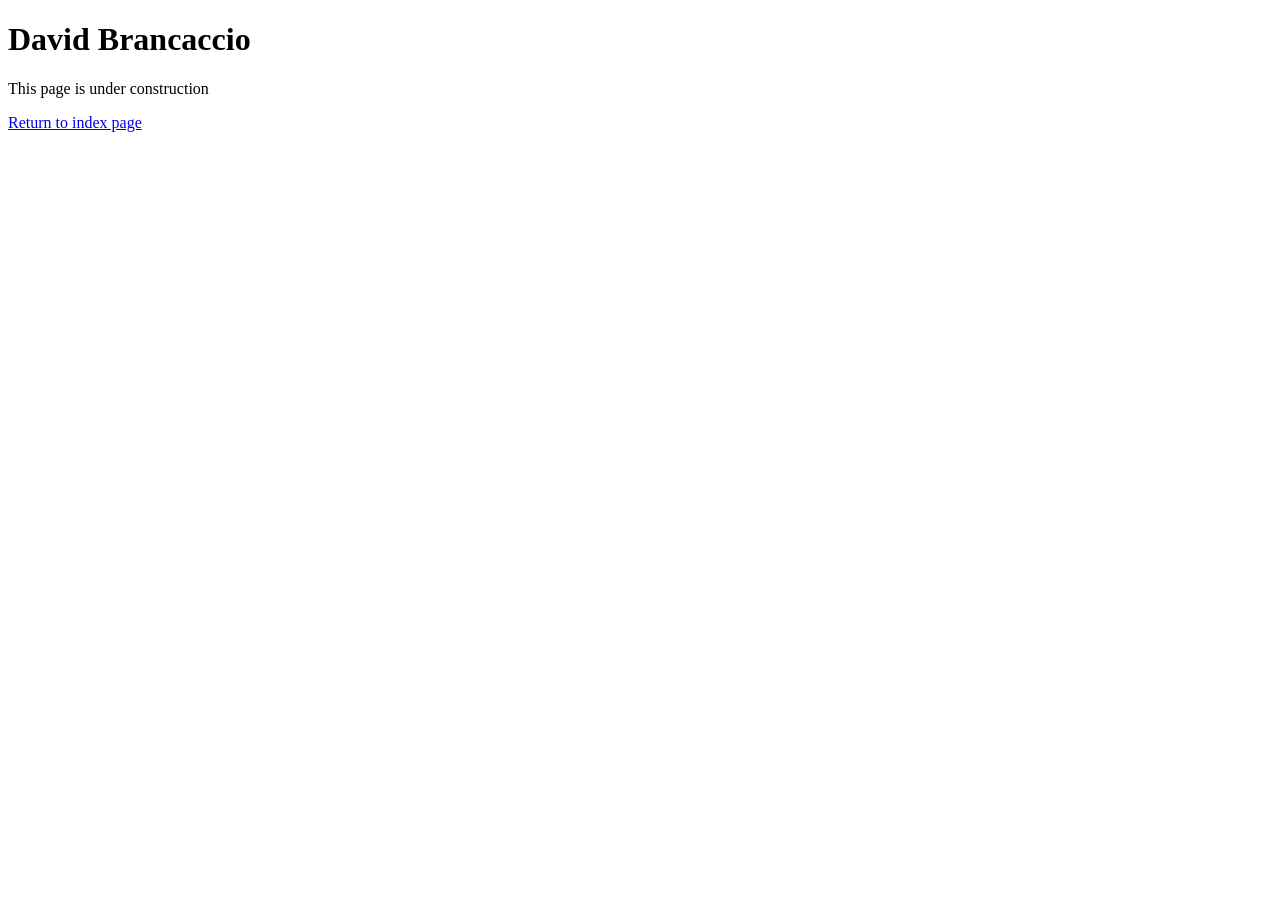
<file: speakers/brancaccio.html>
<!DOCTYPE html>
<html lang="en">
<head>
    <title>David Brancaccio</title>
</head>
<body>
    <h1>David Brancaccio</h1>
    <p>This page is under construction</p>
    <p><a href="../index.html">Return to index page</a></p>
</body>
</html>
</file>
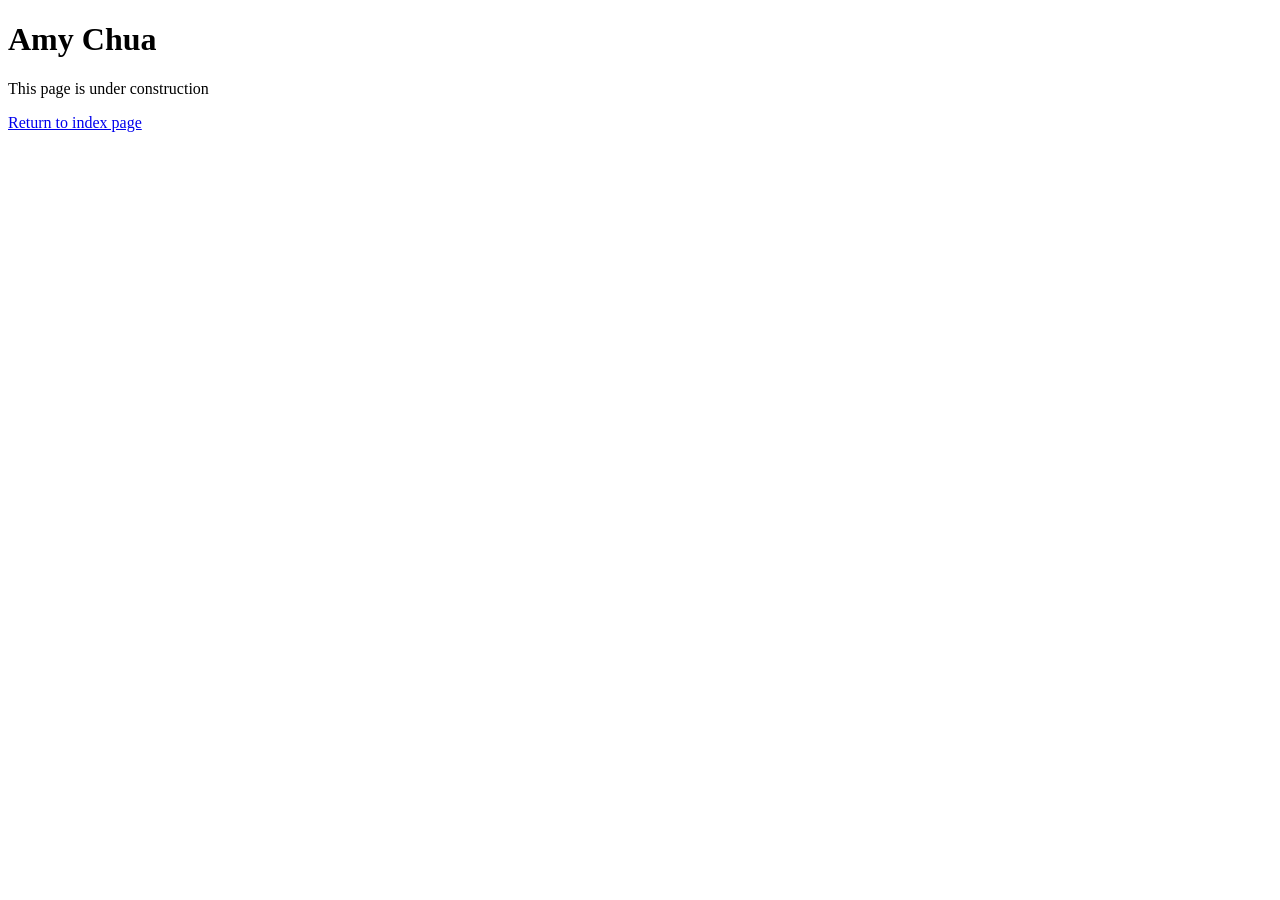
<file: speakers/chua.html>
<!DOCTYPE html>
<html lang="en">
<head>
    <title>Amy Chua</title>
</head>
<body>
    <h1>Amy Chua</h1>
    <p>This page is under construction</p>
    <p><a href="../index.html">Return to index page</a></p>
</body>
</html>
</file>
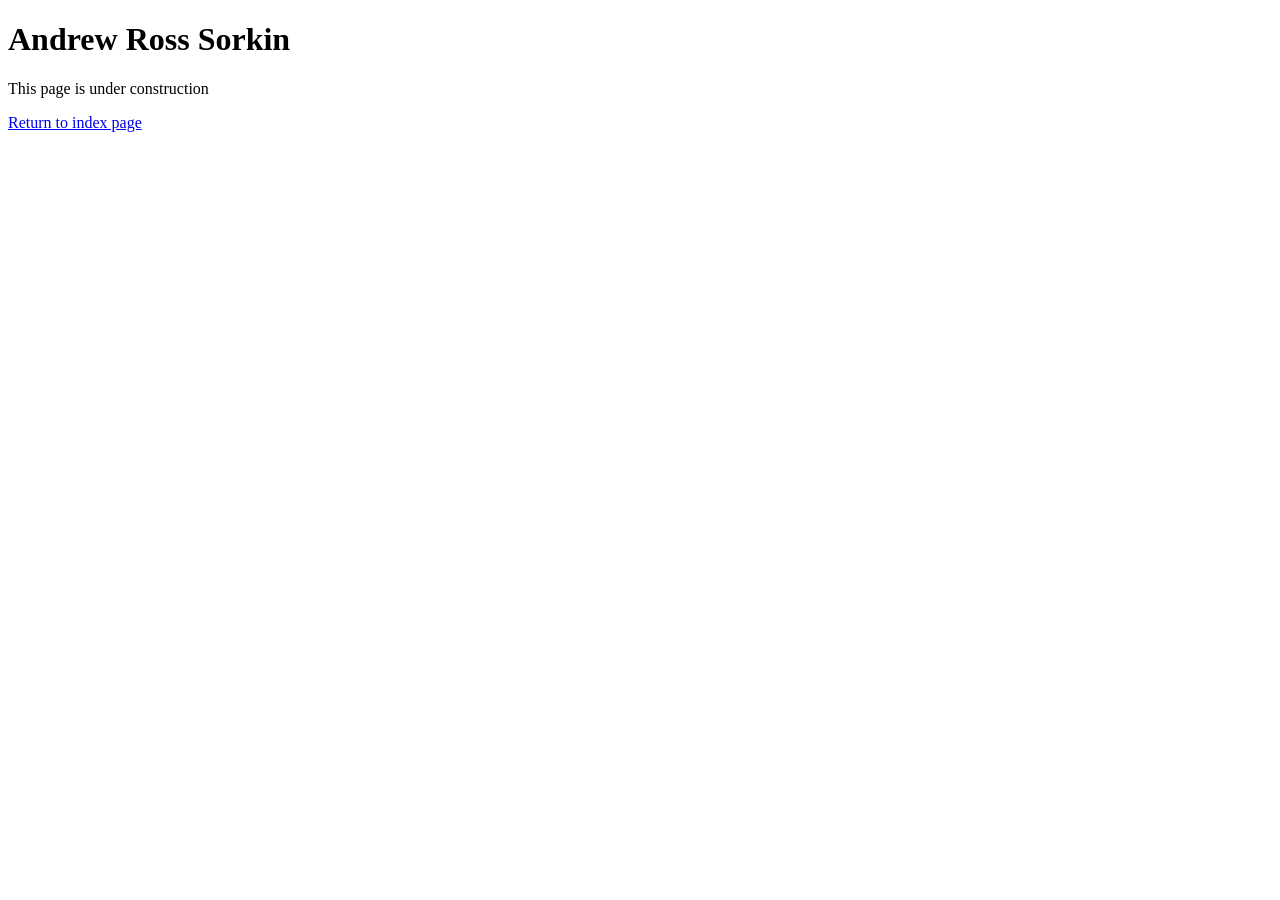
<file: speakers/sorkin.html>
<!DOCTYPE html>
<html lang="en">
<head>
    <title>Andrew Ross Sorkin</title>
</head>
<body>
    <h1>Andrew Ross Sorkin</h1>
    <p>This page is under construction</p>
    <p><a href="../index.html">Return to index page</a></p>
</body>
</html>
</file>
